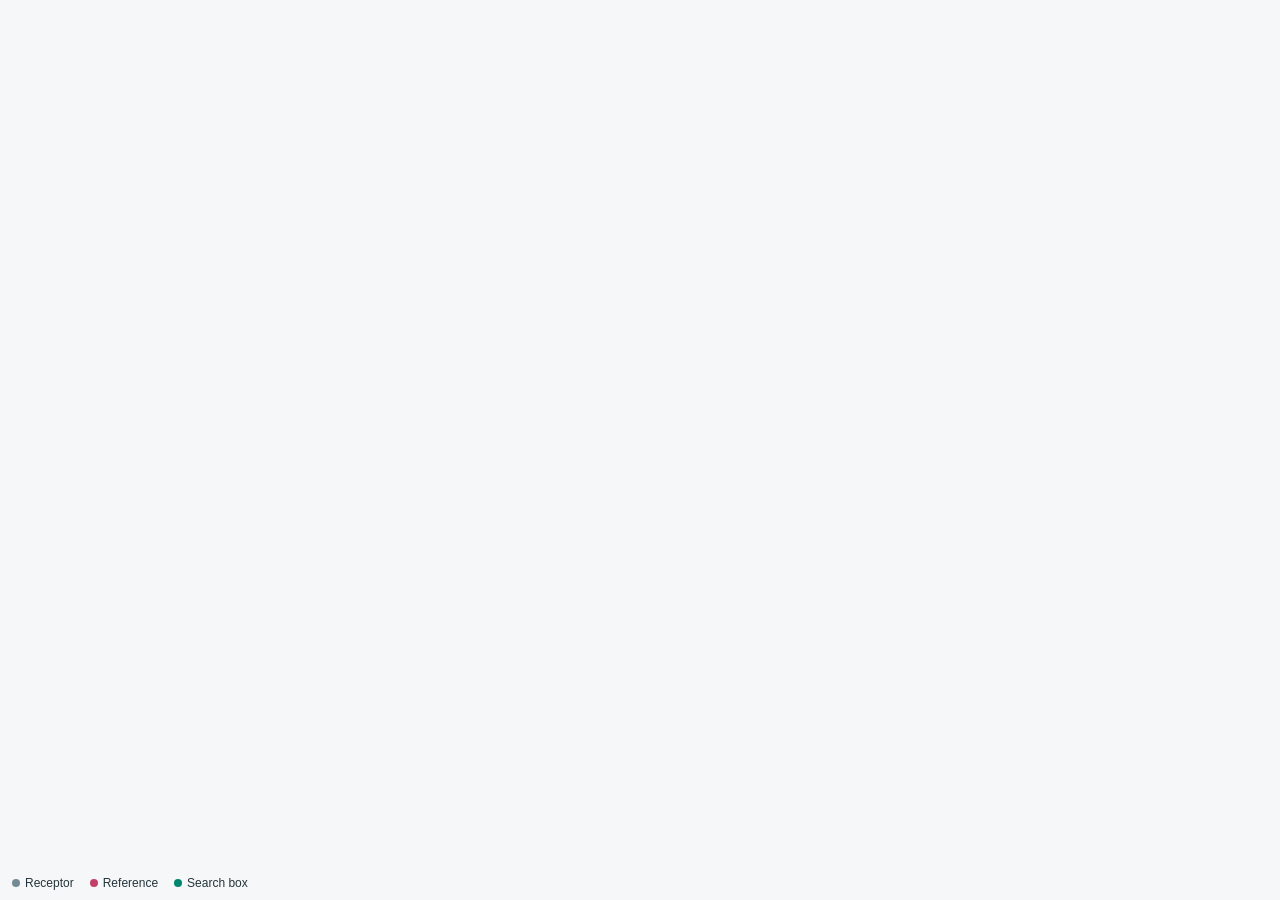
<file: VinaLab_2.0/vinalab_ui/widgets/assets/box_viewer/index.html>
<!doctype html>
<html lang="en">
<head>
  <meta charset="utf-8">
  <meta name="viewport" content="width=device-width, initial-scale=1">
  <meta http-equiv="Content-Security-Policy" content="default-src 'none'; script-src 'self' 'unsafe-inline'; style-src 'self'; connect-src 'none'; img-src 'self' data:;">
  <title>Docking box</title>
  <link rel="stylesheet" href="viewer.css">
  <script type="importmap">{"imports":{"three":"./three.module.js"}}</script>
  <script type="module" src="viewer.js"></script>
</head>
<body>
  <canvas id="viewport" aria-label="Receptor, reference ligand and docking box"></canvas>
  <div id="legend"><span class="receptor">Receptor</span><span class="reference">Reference</span><span class="box">Search box</span></div>
  <p id="error" role="alert" hidden></p>
</body>
</html>
</file>
<file: VinaLab_2.0/vinalab_ui/widgets/assets/box_viewer/viewer.css>
html, body { margin: 0; width: 100%; height: 100%; overflow: hidden; background: #f5f7f8; font: 12px Arial, sans-serif; letter-spacing: 0; }
#viewport { display: block; width: 100%; height: 100%; touch-action: none; }
#legend { position: absolute; bottom: 10px; left: 12px; right: 12px; display: flex; gap: 16px; flex-wrap: wrap; pointer-events: none; color: #26343c; }
#legend span::before { content: ''; display: inline-block; width: 8px; height: 8px; margin-right: 5px; border-radius: 50%; }
.receptor::before { background: #768a96; } .reference::before { background: #c33f68; } .box::before { background: #00866f; }
#error { position: absolute; top: 12px; left: 12px; right: 12px; color: #9e243c; }
</file>
